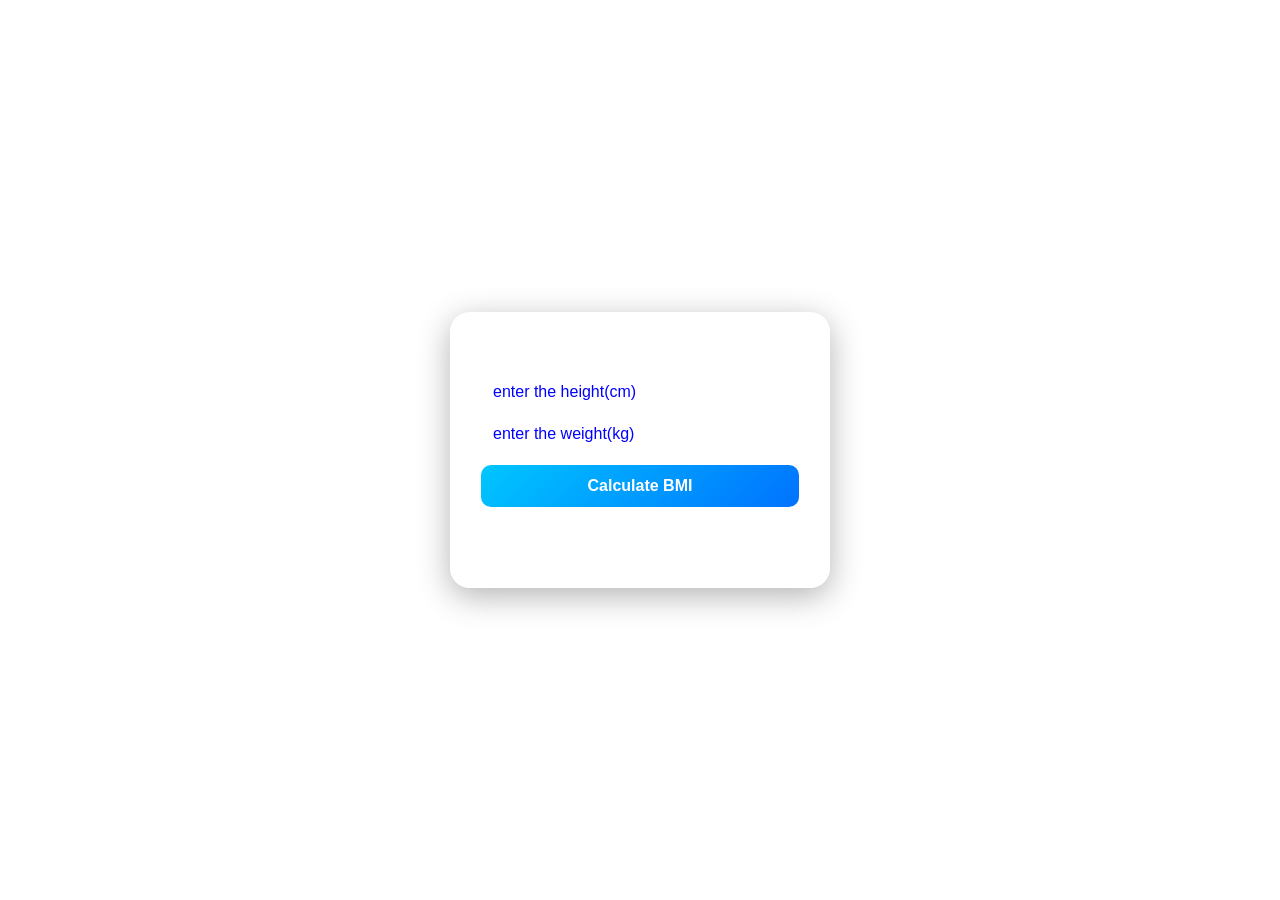
<file: index.html>
<!doctype html>
<html>
<head>
	<title>BMI Calculator</title>
	<link rel="stylesheet"href="style.css">
	<link rel="manifest" href="manifest.json">
<script>
  if ('serviceWorker' in navigator) {
    navigator.serviceWorker.register('sw.js');
  }
</script>
</head>
<body>
	<div class="container">
	 <h2>BMI Calculator
     <Input type="number"id="height"
placeholder="enter the height(cm)"/>
	<input type="number"id="weight"
placeholder="enter the weight(kg)"/>
	<button
onclick="calculationBMI( )">Calculate BMI</button>
	<h3 id="result"></h3>
</div>
<script src="script.js"></script>
</body>
</html>
</file>
<file: style.css>
body{
	font-family: arial;
	background-image: url("https://wallpapercave.com/wp/wp4661034.jpg") ;
    height: 100vh;
    justify-content: center;
    align-items: center;
    display: flex;

}
*{
    margin: 0;
    padding: 0;
    box-sizing: border-box;
    font-family: Arial, sans-serif;
    displap flex: centre;
    justify-content: center;
    align-items:center;
    background-position: center;
    background-size: cover;
    background-repeat: no repeat;
}


.container{
    width: 380px;
    padding: 30px;
    border-radius: 20px;
    background: rgba(255, 255, 255, 0.15);
    backdrop-filter: blur(15px);
    -webkit-backdrop-filter: blur(15px);
    border: 1px solid rgba(255,255,255,0.3);
    box-shadow: 0 8px 32px rgba(0,0,0,0.3);
    text-align: center;
    color: #fff;
}

.container h1{
    margin-bottom: 20px;
    font-size: 28px;
    letter-spacing: 1px;
}

.input-group{
    margin-bottom: 15px;
    text-align: centre;
}

label{
    display: block;
    margin-bottom: 6px;
    font-weight: bold;
}

input{
    width: 100%;
    padding: 12px;
    border: none;
    outline: none;
    border-radius: 10px;
    background: rgba(255,255,255,0.65);
    background: blue
    color: black;
    font-size: 16px;
}

input::placeholder{
    color: blue
}

button{
    width: 100%;
    padding: 12px;
    margin-top: 10px;
    border: none;
    border-radius: 10px;
    background: linear-gradient(135deg, #00c6ff, #0072ff);
    color: white;
    font-size: 16px;
    font-weight: bold;
    cursor: pointer;
    transition: 0.3s;
}

button:hover{
    transform: translateY(-2px);
    box-shadow: 0 5px 15px rgba(0,114,255,0.4);
}

#result{
    margin-top: 20px;
    padding: 15px;
    border-radius: 10px;
    background: rgba(255,255,255,0.15);
    font-size: 18px;
    font-weight: bold;
}
</file>
